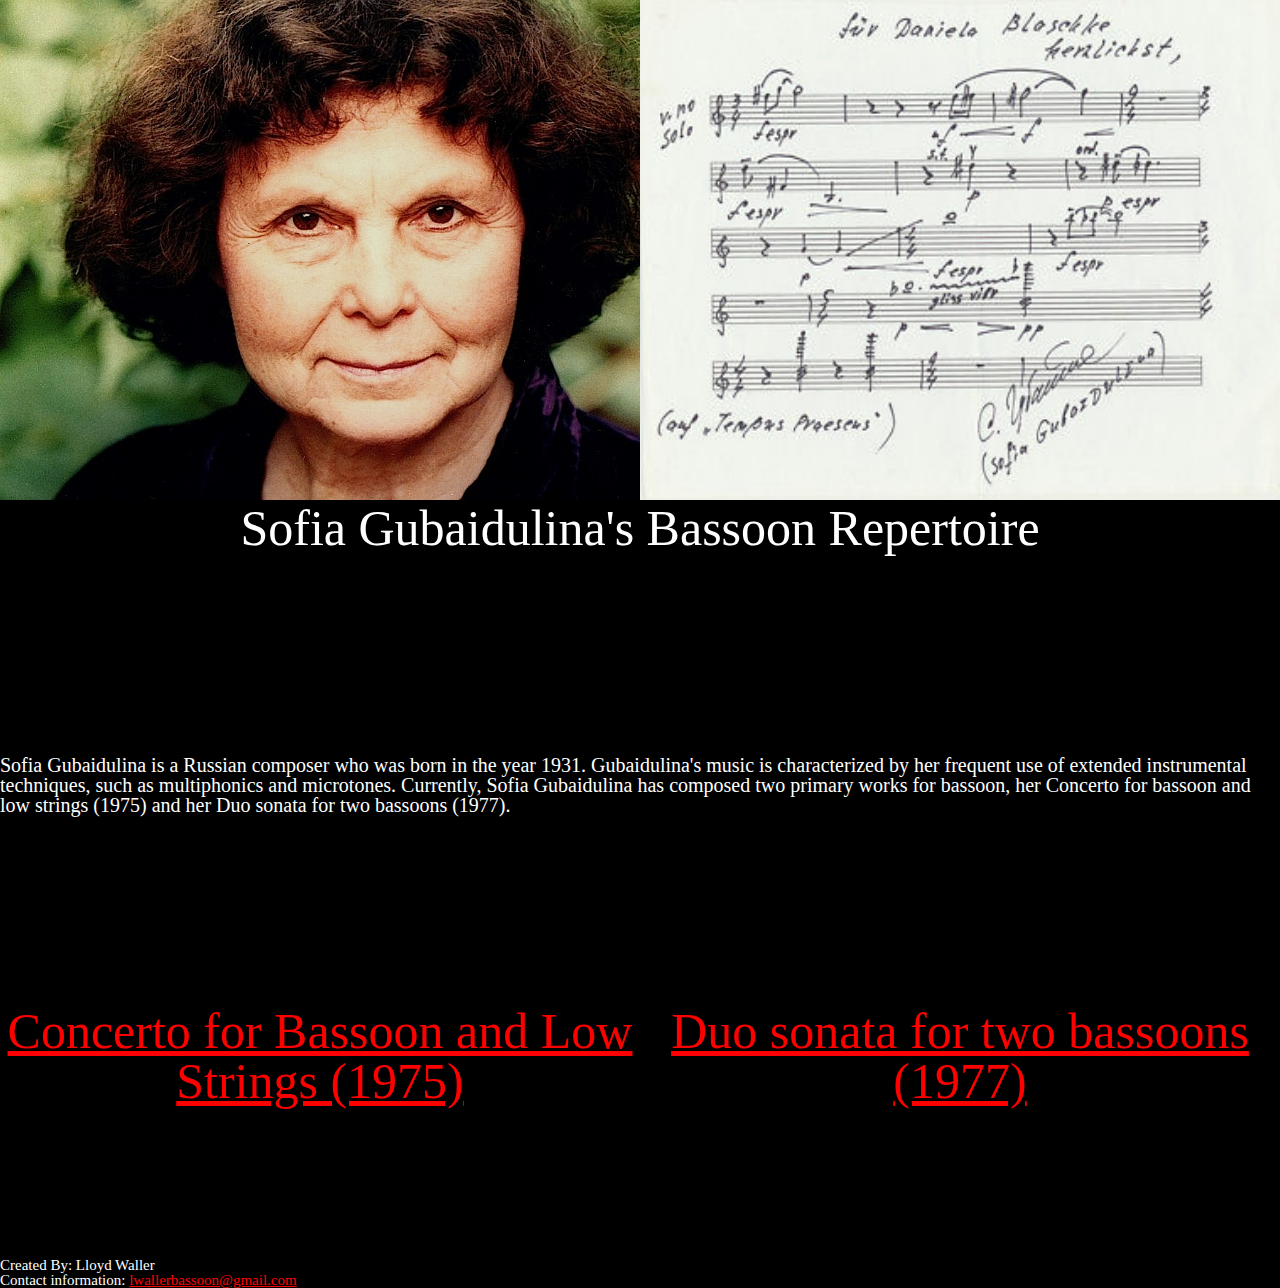
<file: Homework/a4/index.html>
<!DOCTYPE html>
<html>

<link rel="stylesheet" type="text/css" href="Assets/CSS/reset.css">
<link rel="stylesheet" type="text/css" href="Assets/CSS/style.css">
<main>
  <head>
     <title>Lloyd Waller a4</title>
     <meta name="description" content="This is a web page dedicated to Lloyd Waller's Assignment 4 for his CIM 111 class" />
     <meta name="author" content="Lloyd Waller" />
  </head>


<body>
  <div class="grid-container">
      <div class="Photo">
        <img id="lookbetter" "alt="Gubaidulina" src="Assets/Images/Gubaidulina.jpg">
        </div>
        <div class="Sig">
      <img id="signaturefix" "alt="Gubaidulina" src="Assets/Images/Autograph.jpg">
        </div>
      <div class="Head dark white center">
      <p> Sofia Gubaidulina's Bassoon Repertoire</p>
      </div>
    <div class="text dark largetext">
      <p> Sofia Gubaidulina is a Russian composer who was born in the year 1931.  Gubaidulina's music is characterized by her frequent use of extended instrumental techniques, such as multiphonics and microtones.  Currently, Sofia Gubaidulina has composed two primary works for bassoon, her Concerto for bassoon and low strings (1975) and her Duo sonata for two bassoons (1977).
      </p>
    </div>
      <div class="Link1 center dark">
      <a href="second.html">Concerto for Bassoon and Low Strings (1975)</a>
      </div>

      <div class="Link2 center dark">
      <a href="third.html">Duo sonata for two bassoons (1977)</a>
      </div>
  </div>






</div>
</div>
</main>

<div class="dark white">
<footer>
<p>Created By: Lloyd Waller</p>
<p>Contact information: <a href="lwallerbassoon@gmail.com">lwallerbassoon@gmail.com
</a></p>
</footer>
</div>
</body>
</html>
</file>
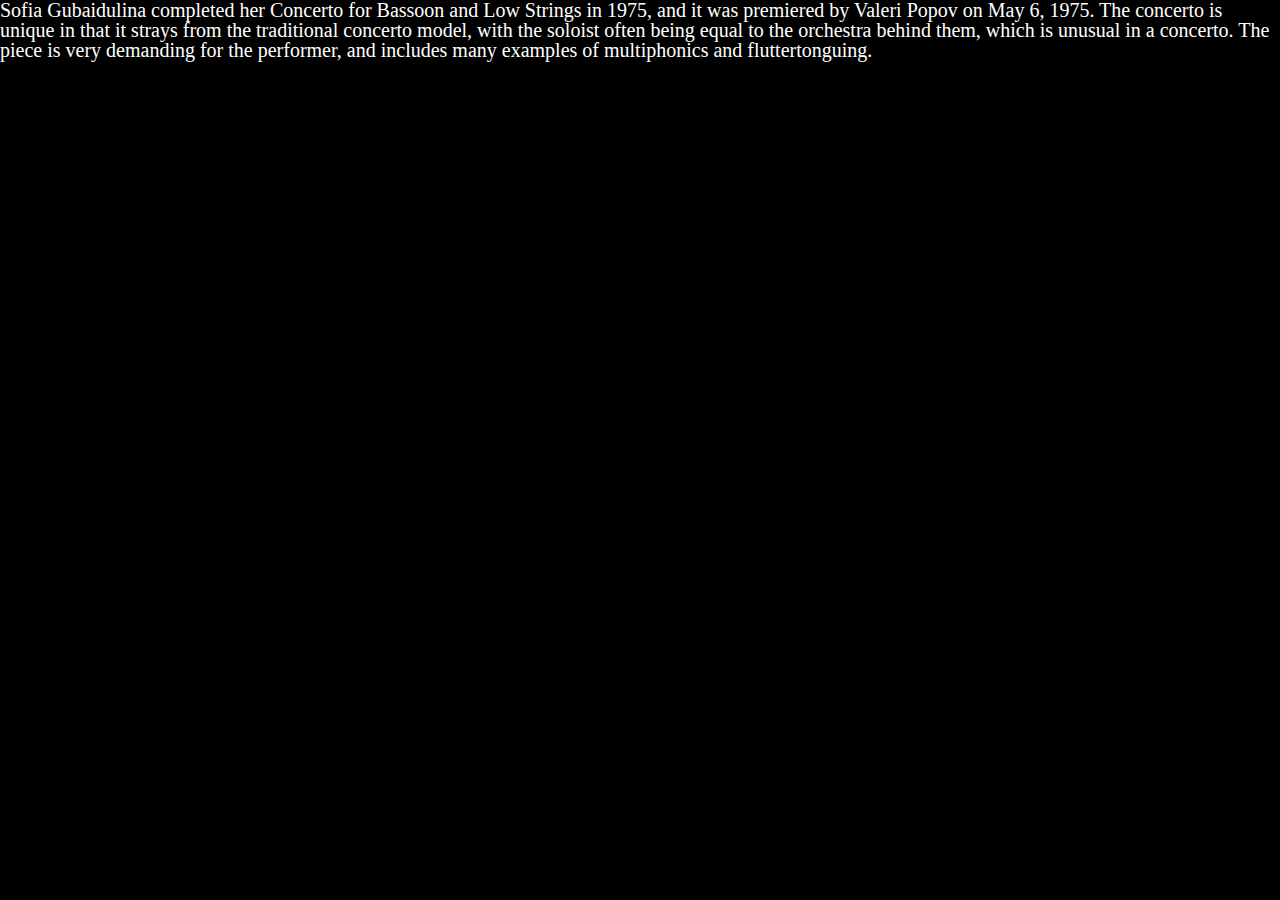
<file: Homework/a4/second.html>
<!DOCTYPE html>
<html>

<link rel="stylesheet" type="text/css" href="Assets/CSS/reset.css">
<link rel="stylesheet" type="text/css" href="Assets/CSS/style.css">
  <head>
     <title>Lloyd Waller a4 page 2</title>
     <meta name="description" content="This is a web page dedicated to Lloyd Waller's Assignment 4 for his CIM 111 class" />
     <meta name="author" content="Lloyd Waller" />
  </head>


<body>
  <div class="altpagegrid-container">
    <div class="Texttalk largetext dark">
  <p> Sofia Gubaidulina completed her Concerto for Bassoon and Low Strings in 1975, and it was premiered by Valeri Popov on May 6, 1975. The concerto is unique in that it strays from the traditional concerto model, with the soloist often being equal to the orchestra behind them, which is unusual in a concerto.  The piece is very demanding for the performer, and includes many examples of multiphonics and fluttertonguing.  </p>
  </div>
  <div class="YoutubeLink dark">
  <iframe width="560" height="315" src="https://www.youtube.com/embed/lBlVARagiSk" frameborder="0" allow="accelerometer; autoplay; encrypted-media; gyroscope; picture-in-picture" allowfullscreen></iframe>
    </div>
</div>
</div>
</body>
</html>
</file>
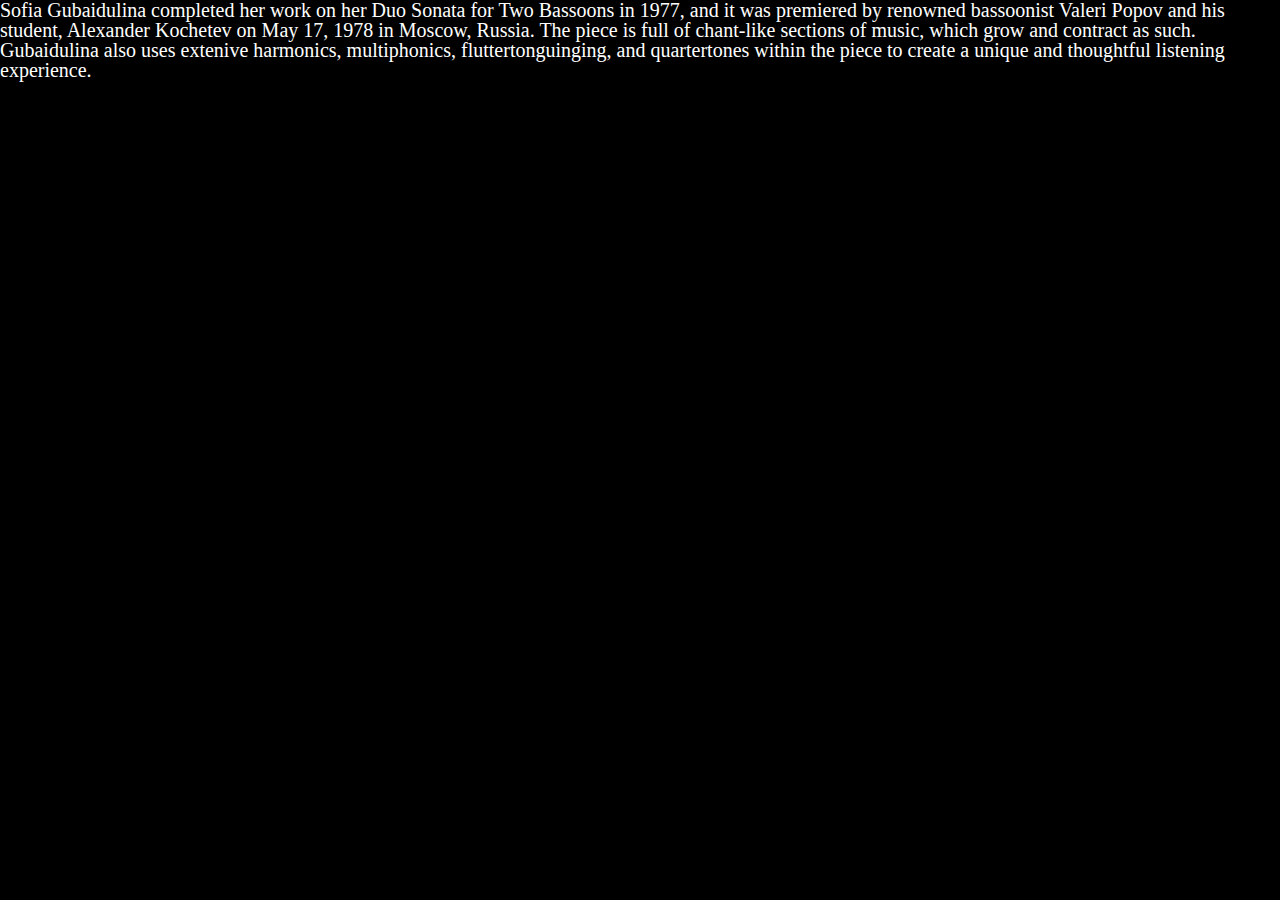
<file: Homework/a4/third.html>
<!DOCTYPE html>
<html>

<link rel="stylesheet" type="text/css" href="Assets/CSS/reset.css">
<link rel="stylesheet" type="text/css" href="Assets/CSS/style.css">
  <head>
     <title>Lloyd Waller a4 page 3</title>
     <meta name="description" content="This is a web page dedicated to Lloyd Waller's Assignment 4 for his CIM 111 class" />
     <meta name="author" content="Lloyd Waller" />
  </head>


<body>
  <div class="altpagegrid-container">
    <div class="Texttalk largetext dark">
  <p> Sofia Gubaidulina completed her work on her Duo Sonata for Two Bassoons in 1977, and it was premiered by renowned bassoonist Valeri Popov and his student, Alexander Kochetev on May 17, 1978 in Moscow, Russia.  The piece is full of chant-like sections of music, which grow and contract as such.  Gubaidulina also uses extenive harmonics, multiphonics, fluttertonguinging, and quartertones within the piece to create a unique and thoughtful listening experience. </p>
</div>
  <div class="YoutubeLink dark">
  <iframe width="560" height="315" src="https://www.youtube.com/embed/2TUerotb8GY" frameborder="0" allow="accelerometer; autoplay; encrypted-media; gyroscope; picture-in-picture" allowfullscreen></iframe>
  </div>
</div>
</div>
</body>
</html>
</file>
<file: Homework/a4/Assets/CSS/style.css>
a{
  color:red
}

body{
background-color: #000000;
}
.white{
  font-size: 15px;
  color: white;
}

.background{
  background-color: black;
}

.purewhite{
  color:white;
}
.largetext{
  font-size: 20px;
  color: white;
}

.grid-container {
  display: grid;
  height: 100%;
  grid-template-columns: 1fr 1fr 1fr 1fr;
  grid-template-rows: 1fr 1fr 1fr 1fr 1fr;
  grid-gap: 0px 0px;
  grid-template-areas:
  "Photo Photo Sig Sig" "Photo Photo Sig Sig" "Head Head Head Head" "text text text text" "Link1 Link1 Link2 Link2";
}

.Photo{
  grid-area: Photo;
}

.Sig{
  grid-area: Sig;
}

.Head{
  grid-area: Head;
}

.text{
  grid-area: text;
}

.Link1{
  grid-area: Link1;
}

.Link2{
  grid-area: Link2;
}

.altpagegrid-container {
  display: grid;
  height: 100%;
  grid-template-columns: 1fr 1fr 1fr 1fr;
  grid-template-rows: 1fr 1fr 1fr;
  grid-gap: 0px 0px;
  grid-template-areas: "Texttalk Texttalk Texttalk Texttalk" ". YoutubeLink YoutubeLink ." ". YoutubeLink YoutubeLink .";
}

.Texttalk { grid-area: Texttalk; }

.YoutubeLink { grid-area: YoutubeLink; }

.wrapper{
  display:grid;
  grid-gap: 20px;
}
#lookbetter{
  height: 500px;
  width: 700px;
}
#signaturefix{
  height:500px;
  width: 675px;
}
.dark{
  background-color: black
}

.center{
  text-align: center;
  font-size: 50px;
}

@media (max-width: 500px){
  .grid-container{
    grid-template-areas:
    "Photo"
    "Sig"
    "Head"
    "text"
    "Link1"
    "Link2"
    "Texttalk"
    "YoutubeLink"
}
  @media (max-width: 700px){
    .grid-container{
      grid-template-areas:
      "Photo"
      "Sig"
      "Head"
      "text"
      "Link1"
      "Link2"
      "Texttalk"
      "YoutubeLink"
}
    @media (max-width: 1000px){
      .altpagegrid-container{
        grid-template-areas:
        "Photo"
        "Sig"
        "Head"
        "text"
        "Link1"
        "Link2"
        "Texttalk"
        "YoutubeLink"
}
  @media (max-width: 500px){
  	.altpagegrid-container{
  		grid-template-areas:
      "Photo"
      "Sig"
      "Head"
  		"text"
  		"Link1"
      "Link2"
      "Texttalk"
      "YoutubeLink"
}

  @media (max-width: 700px){
      	.altpagegrid-container{
      		grid-template-areas:
          "Photo"
          "Sig"
          "Head"
      		"text"
      		"Link1"
          "Link2"
          "Texttalk"
          "YoutubeLink"
}
  @media (max-width: 1000px){
    .altpagegrid-container{
      grid-template-areas:
      "Photo"
      "Sig"
      "Head"
      "text"
      "Link1"
      "Link2"
      "Texttalk"
      "YoutubeLink"
}
</file>
